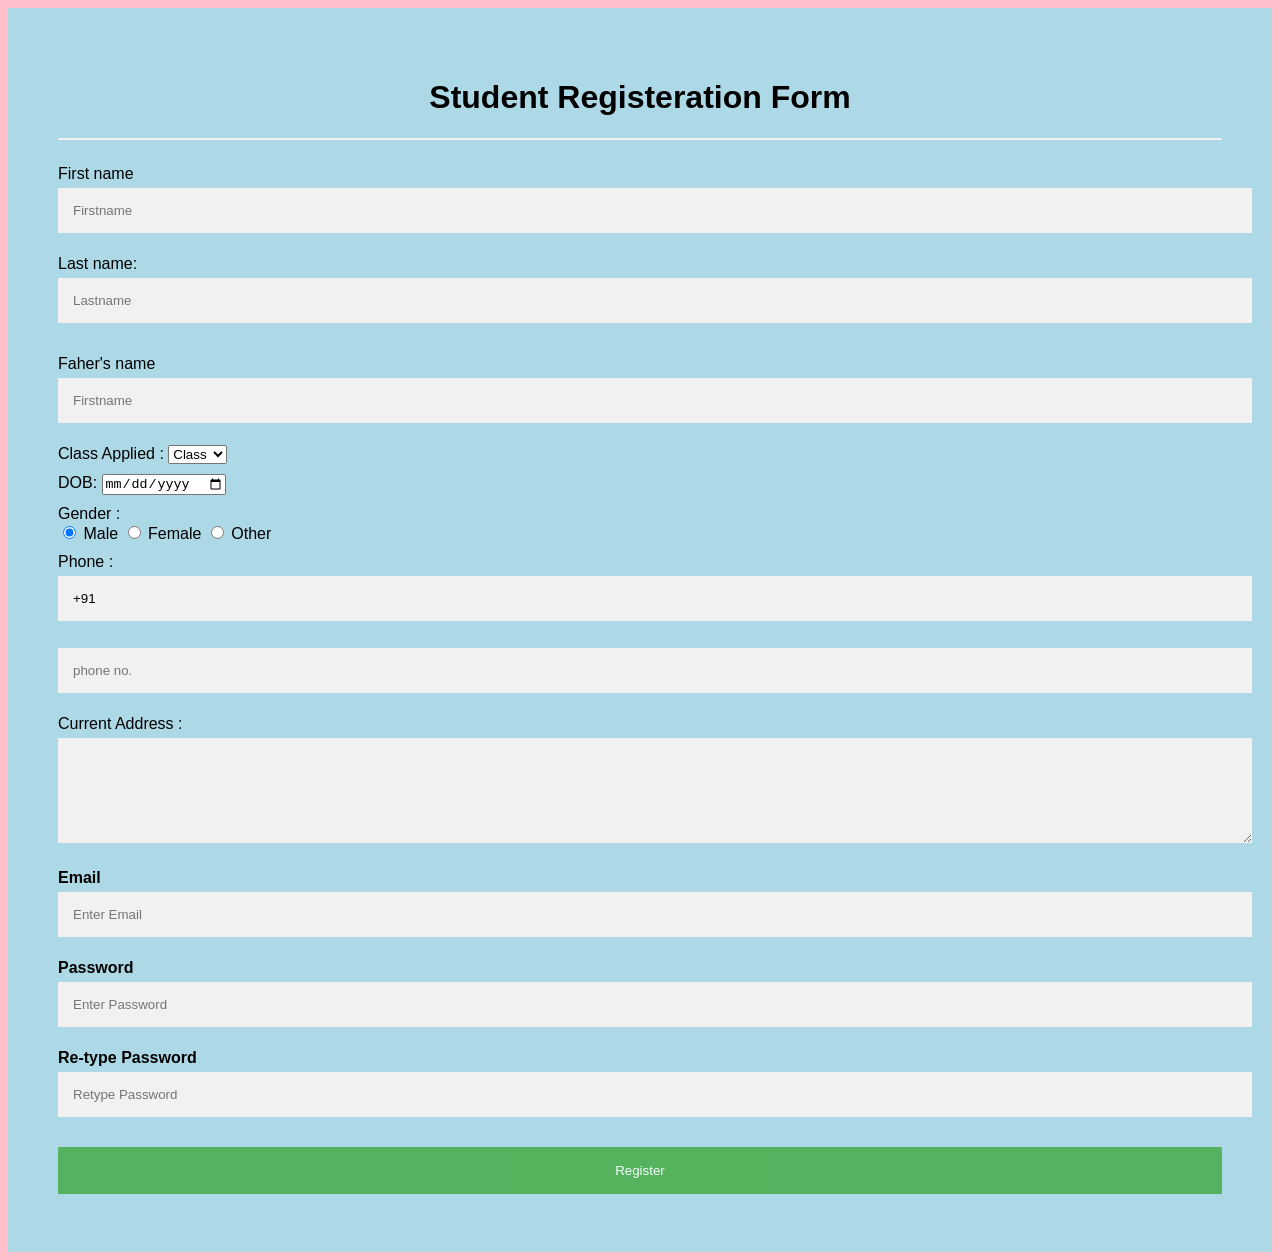
<file: admission.html>
<!DOCTYPE html>  
<html>  
<head>  
<meta name="viewport" content="width=device-width, initial-scale=1">  
<style>  
body{  
  font-family: Calibri, Helvetica, sans-serif;  
  background-color: pink;  
}  
.container {  
    padding: 50px;  
  background-color: lightblue;  
}  
  
input[type=text], input[type=password], textarea {  
  width: 100%;  
  padding: 15px;  
  margin: 5px 0 22px 0;  
  display: inline-block;  
  border: none;  
  background: #f1f1f1;  
}  
input[type=text]:focus, input[type=password]:focus {  
  background-color: orange;  
  outline: none;  
}  
 div {  
            padding: 10px 0;  
         }  
hr {  
  border: 1px solid #f1f1f1;  
  margin-bottom: 25px;  
}  
.registerbtn {  
  background-color: #4CAF50;  
  color: white;  
  padding: 16px 20px;  
  margin: 8px 0;  
  border: none;  
  cursor: pointer;  
  width: 100%;  
  opacity: 0.9;  
}  
.registerbtn:hover {  
  opacity: 1;  
}  
</style>  
</head>  
<body>  
<form>  
  <div class="container">  
  <center>  <h1> Student Registeration Form</h1> </center>  
  <hr>  
  <label> First name </label>   
<input type="text" name="firstname" placeholder= "Firstname" size="15" required />     
<label> Last name: </label>    
<input type="text" name="lastname" placeholder="Lastname" size="15"required />   
<div>  
<label> Faher's name </label>   
<input type="text" name="firstname" placeholder= "Firstname" size="25" required /> <label>   
Class Applied :  
</label>   
  
<select>  
<option value="Course">Class</option>  
<option value="BCA">P.G</option>  
<option value="BBA">L.K.G</option>  
<option value="B.Tech">U.K.G</option>  
<option value="MBA">1</option>  
<option value="MCA">2</option>  
<option value="M.Tech">3</option>  
<option value="M.Tech">4</option>
<option value="M.Tech">5</option>
<option value="M.Tech">6</option>
<option value="M.Tech">7</option>
<option value="M.Tech">8</option>
<option value="M.Tech">9</option>
<option value="M.Tech">10</option>
<option value="M.Tech">11</option>
<option value="M.Tech">12</option>
  </select>  
</div>  
<label for="birthday">DOB:</label>
  <input type="date" id="birthday" name="birthday">
    <div>  
<label>   
Gender :  
</label><br>  
<input type="radio" value="Male" name="gender" checked > Male   
<input type="radio" value="Female" name="gender"> Female   
<input type="radio" value="Other" name="gender"> Other  
  
</div>  
<label>   
Phone :  
</label>  
<input type="text" name="country code" placeholder="Country Code"  value="+91" size="2"/>   
<input type="text" name="phone" placeholder="phone no." size="10"/ required>   
Current Address :  
<textarea cols="80" rows="5" placeholder="Current Address" value="address" required>  
</textarea>  
 <label for="email"><b>Email</b></label>  
 <input type="text" placeholder="Enter Email" name="email" required>  
  
    <label for="psw"><b>Password</b></label>  
    <input type="password" placeholder="Enter Password" name="psw" required>  
  
    <label for="psw-repeat"><b>Re-type Password</b></label>  
    <input type="password" placeholder="Retype Password" name="psw-repeat" required>  
    <button type="submit" class="registerbtn">Register</button>    
</form>  
</body>  
</html>
</file>
